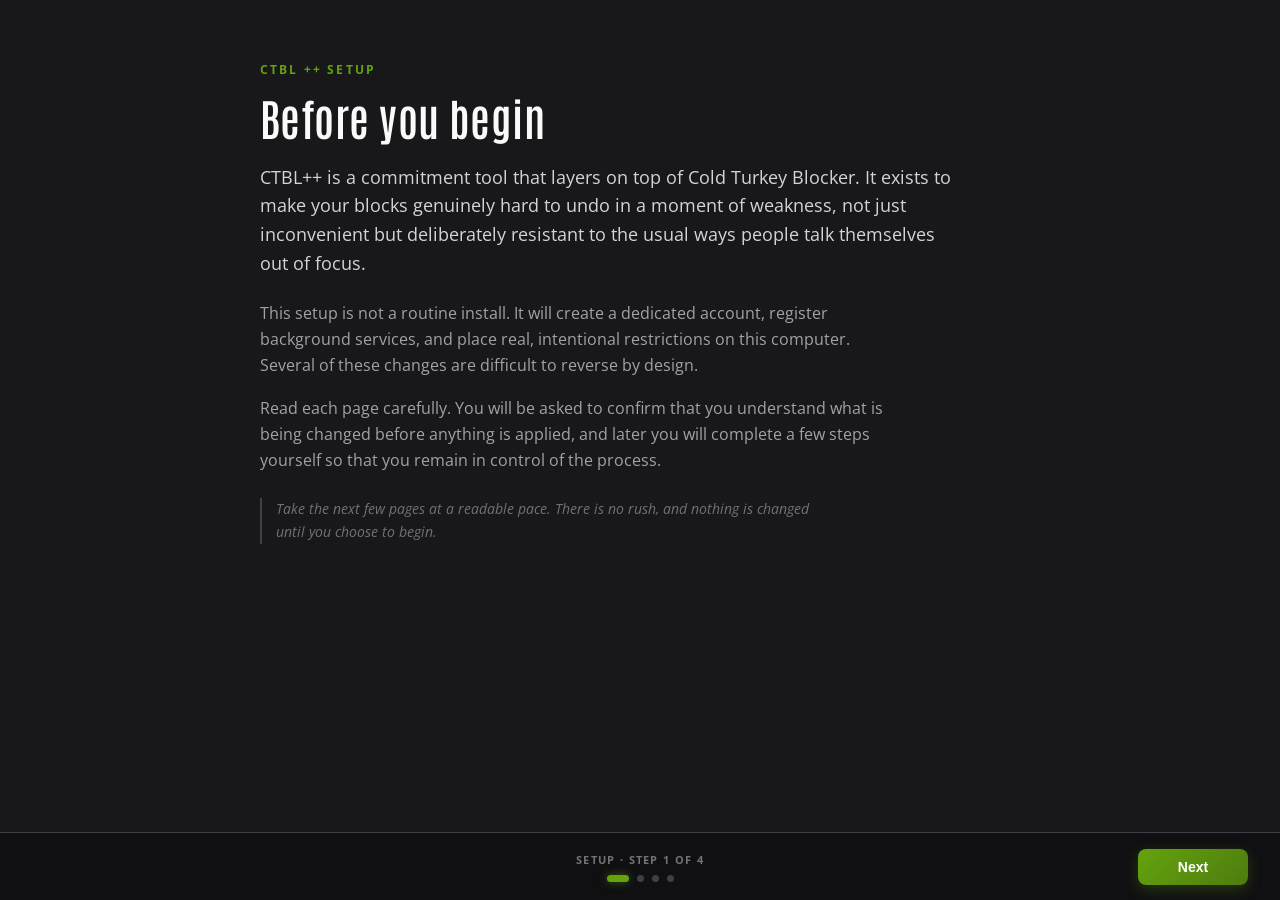
<file: CtblPlusPlus.Installer/wwwroot/index.html>
<!DOCTYPE html>
<html lang="en">
<head>
    <meta charset="UTF-8">
    <meta name="viewport" content="width=device-width, initial-scale=1.0">
    <title>CTBL ++ Setup</title>
    <link href="https://fonts.googleapis.com/css2?family=Antonio:wght@400;600;700&family=Open+Sans:wght@300;400;500;600;700&display=swap" rel="stylesheet">
    <link rel="stylesheet" href="styles.css">
</head>
<body>

    <!-- Cold Turkey dependency banner (Pass 2 only) -->
    <div id="ct-warning" class="banner" style="display:none;">
        <svg width="18" height="18" viewBox="0 0 24 24" fill="none" stroke="currentColor" stroke-width="2" stroke-linecap="round" stroke-linejoin="round"><path d="M10.29 3.86L1.82 18a2 2 0 0 0 1.71 3h16.94a2 2 0 0 0 1.71-3L13.71 3.86a2 2 0 0 0-3.42 0z"></path><line x1="12" y1="9" x2="12" y2="13"></line><line x1="12" y1="17" x2="12.01" y2="17"></line></svg>
        <span>Cold Turkey Blocker was not detected. CTBL++ requires it to function.</span>
        <button id="btn-install-ct" class="banner-btn">Install Cold Turkey</button>
    </div>

    <main class="reader">

        <!-- ===== P1 · Welcome / What it is ===== -->
        <section class="page" data-key="welcome">
            <div class="page-inner">
                <p class="eyebrow">CTBL ++ Setup</p>
                <h1>Before you begin</h1>
                <p class="lead">CTBL++ is a commitment tool that layers on top of Cold Turkey Blocker. It exists to make your blocks genuinely hard to undo in a moment of weakness, not just inconvenient but deliberately resistant to the usual ways people talk themselves out of focus.</p>
                <p>This setup is not a routine install. It will create a dedicated account, register background services, and place real, intentional restrictions on this computer. Several of these changes are difficult to reverse by design.</p>
                <p>Read each page carefully. You will be asked to confirm that you understand what is being changed before anything is applied, and later you will complete a few steps yourself so that you remain in control of the process.</p>
                <p class="muted-note">Take the next few pages at a readable pace. There is no rush, and nothing is changed until you choose to begin.</p>
            </div>
        </section>

        <!-- ===== P2 · How it works ===== -->
        <section class="page" data-key="how">
            <div class="page-inner">
                <p class="eyebrow">How it works</p>
                <h1>What CTBL++ does</h1>
                <p class="lead">CTBL++ adds three things to a normal Cold Turkey setup. Together they turn an ordinary blocker into a commitment device.</p>

                <h2>The Queue Delay</h2>
                <p>Ever unlocked a block and forgotten to lock it back? Or told yourself you'd re-lock it later? Maybe you even thought that you'd have one last "good time" first. Those slips all come from the same thing: Cold Turkey requires a block to be off, at its most vulnerable and easiest point to relapse, just to make a singular change. CTBL++ removes that step. You queue the change and it opens after a delay you have chosen in advance, so there's nothing to re-lock and no instant access for an impulse to latch on to.</p>

                <h2>The Watchdog Triad</h2>
                <p>Three background processes monitor each other and the enforcement engine. If one is terminated, the others restart it. This is what keeps the protection running rather than something you can simply close when it becomes inconvenient.</p>

                <h2>System-level enforcement</h2>
                <p>CTBL++ also closes the common escape routes (clock changes, tool-based termination, uninstalling, and recovery shortcuts), so that the waiting period actually means something. The next page explains exactly what that involves, because some of it is significant.</p>
            </div>
        </section>

        <!-- ===== P3 · Consequences & Risks (gated) ===== -->
        <section class="page" data-key="risks">
            <div class="page-inner" id="risks-scroll">
                <p class="eyebrow eyebrow-warn">Please read fully</p>
                <h1>What this will do to this PC</h1>
                <p class="lead">These are real, intentional changes. They are what make the tool effective, but you should understand each one before continuing.</p>

                <div class="risk-row"><span class="risk-mark">!</span><div><strong>System tools are blocked.</strong> Task Manager, Registry Editor, and similar utilities are prevented from launching while CTBL++ is installed. This stops the engine from being killed manually.</div></div>
                <div class="risk-row"><span class="risk-mark">!</span><div><strong>The uninstaller is disabled.</strong> CTBL++ cannot be removed through the normal Windows uninstall entry. Removal requires the documented uninstall process.</div></div>
                <div class="risk-row"><span class="risk-mark">!</span><div><strong>Recovery options are restricted.</strong> Factory reset and Windows recovery shortcuts are limited, so they can't be used as a quick bypass.</div></div>
                <div class="risk-row"><span class="risk-mark">!</span><div><strong>Administrator access is sealed off.</strong> You set a strong password on the CTBLAdmin account and discard it, then demote your own account to a standard user. CTBLAdmin stays the only administrator, but with its password gone nobody can use it. This PC has no usable admin access, and regaining it is intentionally very difficult.</div></div>
                <div class="risk-row"><span class="risk-mark">!</span><div><strong>The setup password matters.</strong> You will set a password for CTBLAdmin during the final steps. If you lose it before finishing, you may be unable to complete the installation, and recovery is deliberately hard.</div></div>

                <p class="ack-intro">Confirm that you understand each of the following before continuing:</p>
                <label class="check"><input type="checkbox" class="ack" data-ack="tools"><span>I understand Task Manager, Registry Editor, and similar tools will be blocked while CTBL++ is installed.</span></label>
                <label class="check"><input type="checkbox" class="ack" data-ack="uninstall"><span>I understand the normal uninstaller will be disabled, and removal requires the documented process.</span></label>
                <label class="check"><input type="checkbox" class="ack" data-ack="recovery"><span>I understand factory reset and Windows recovery options will be restricted.</span></label>
                <label class="check"><input type="checkbox" class="ack" data-ack="admin"><span>I understand my own account is demoted to standard while CTBLAdmin stays an administrator sealed behind a password I discard (leaving no usable admin access), and that regaining it is intentionally very difficult.</span></label>
                <label class="check"><input type="checkbox" class="ack" data-ack="password"><span>I understand that if I lose the CTBLAdmin password during setup, I may be unable to complete or recover this installation.</span></label>

                <p class="scroll-hint" id="scroll-hint">Scroll to the end and check every box to continue.</p>
            </div>
        </section>

        <!-- ===== P4 · Action (pass-dependent) ===== -->
        <section class="page" data-key="action">
            <div class="page-inner">
                <p class="eyebrow" id="action-eyebrow">Ready</p>
                <h1 id="action-title">Ready to begin</h1>
                <p class="lead" id="action-desc">This step performs the next part of setup.</p>

                <button id="btn-action" class="btn-primary">Begin</button>

                <!-- Progress (shown during the operation) -->
                <div id="progress-wrap" style="display:none;">
                    <div id="progress-track"><div id="progress-bar"></div></div>
                    <div id="status-text">Working…</div>
                </div>

                <!-- Pass 1 completion instructions -->
                <div id="pass1-done" style="display:none;">
                    <div class="done-badge">Account created</div>
                    <p class="lead">The CTBLAdmin account is ready. To continue the installation, switch to it:</p>
                    <ol class="steps">
                        <li>Sign out of this account.</li>
                        <li>Sign in to <strong>CTBLAdmin</strong> using the temporary password <strong>123</strong>.</li>
                        <li>On the desktop, double-click <strong>Continue CTBL++ Setup</strong>.</li>
                    </ol>
                    <button id="btn-close-1" class="btn-secondary">Close Installer</button>
                </div>
            </div>
        </section>

        <!-- ===== Seal 1 · Set the CTBLAdmin password ===== -->
        <section class="page" data-key="sealpw">
            <div class="page-inner">
                <p class="eyebrow">Sealing · Step 1 of 3</p>
                <h1>Set the CTBLAdmin password</h1>
                <p class="lead">The CTBLAdmin account still uses the temporary password <strong>123</strong>. Replace it now with a strong password so the account cannot be guessed.</p>

                <div class="gen-box">
                    <div class="gen-row">
                        <code id="pw-display" class="pw-display">click generate</code>
                        <button id="btn-copy" class="btn-tiny" style="display:none;">Copy</button>
                    </div>
                    <button id="btn-generate" class="btn-secondary">Generate secure password</button>
                    <span id="copy-status" class="copy-status"></span>
                </div>

                <p>Then change the password on this account through Windows Settings (this lets you paste):</p>
                <ol class="steps">
                    <li>Open <strong>Settings → Accounts → Sign-in options → Password → Change</strong>.</li>
                    <li>Current password: <strong>123</strong>.</li>
                    <li>New password: <strong>paste the generated value</strong> (it's on your clipboard) into both the New and Confirm fields.</li>
                    <li>If Windows asks for a password hint, enter something meaningless; this password isn't meant to be recoverable. Save.</li>
                </ol>

                <p class="muted-note">For your own commitment, do not keep this password after setup is complete; retaining it weakens the seal. This is your choice.</p>

                <label class="check"><input type="checkbox" id="ack-pw"><span>I have changed the CTBLAdmin password to the generated value above.</span></label>
            </div>
        </section>

        <!-- ===== Seal 2 · Remove administrator access ===== -->
        <section class="page" data-key="sealdemote">
            <div class="page-inner">
                <p class="eyebrow">Sealing · Step 2 of 3</p>
                <h1>Remove administrator access</h1>
                <p class="lead">This is where you give up your own administrator rights. You'll demote every administrator account <strong>except CTBLAdmin</strong>. It stays an administrator, but it's sealed by the password you set and discarded a moment ago.</p>

                <div class="danger">
                    <strong>This is intended and hard to undo.</strong> When you finish, no one will be able to use an administrator account on this PC: CTBLAdmin remains one, but its password is gone. That's the point of the seal, and it also means recovery is deliberately difficult. Don't continue unless you're sure.
                </div>

                <p class="admin-label">Administrator accounts currently on this PC:</p>
                <ul id="admin-list" class="admin-list"><li class="admin-loading">Reading…</li></ul>

                <p>Demote your own account in Windows Settings:</p>
                <ol class="steps">
                    <li>Open <strong>Settings → Accounts → Other users</strong> (called <strong>Family &amp; other users</strong> on Windows 10).</li>
                    <li>For every administrator account <strong>except CTBLAdmin</strong>: select it, click <strong>Change account type</strong>, choose <strong>Standard User</strong>, and click OK.</li>
                    <li><strong>Leave CTBLAdmin as Administrator</strong>; do not change it. Its discarded password is what keeps it sealed.</li>
                </ol>
                <p class="muted-note">Do not demote CTBLAdmin. Windows needs at least one administrator to run reliably; with none, some things (especially startup applications) can fail or behave unpredictably. CTBLAdmin fills that role while staying locked behind its discarded password, so no one can actually use it.</p>

                <label class="check"><input type="checkbox" id="ack-demote"><span>I have demoted my own administrator account(s) to Standard and left CTBLAdmin as the sealed administrator.</span></label>
            </div>
        </section>

        <!-- ===== Seal 3 · Log off to finish ===== -->
        <section class="page" data-key="seallogoff">
            <div class="page-inner">
                <p class="eyebrow">Sealing · Step 3 of 3</p>
                <h1>Log off to finish</h1>
                <p class="lead">The protections take full effect after you sign out. Closing this installer does <strong>not</strong> sign you out; you must do that yourself.</p>
                <ol class="steps">
                    <li>You may close this installer now.</li>
                    <li>Open the Start menu, select your account, and choose <strong>Sign out</strong>.</li>
                    <li>When you sign back in, CTBL++ is active and sealed.</li>
                </ol>
                <p class="muted-note">From this point on, administrator access is gone and the enforcement engine is running. This is the committed state you set up.</p>
                <button id="btn-close-2" class="btn-primary">Close Installer</button>
            </div>
        </section>

    </main>

    <!-- Footer navigation -->
    <footer class="nav" id="nav">
        <button id="btn-back" class="nav-btn">Back</button>
        <div class="stepper" id="stepper"></div>
        <button id="btn-next" class="nav-btn nav-next">Next</button>
    </footer>

    <script>
        // ---- bridge helpers -------------------------------------------------
        function post(msg) {
            if (window.chrome && window.chrome.webview) window.chrome.webview.postMessage(msg);
        }

        // ---- flow definition ------------------------------------------------
        const SETUP_FLOW = ['welcome', 'how', 'risks', 'action'];
        const SEAL_FLOW  = ['sealpw', 'sealdemote', 'seallogoff'];

        const PAGES = {
            welcome:    { phase: 'setup' },
            how:        { phase: 'setup' },
            risks:      { phase: 'setup', gate: 'risks' },
            action:     { phase: 'setup', action: true },
            sealpw:     { phase: 'seal', gate: 'sealpw' },
            sealdemote: { phase: 'seal', gate: 'sealdemote', onEnter: 'getAdmins' },
            seallogoff: { phase: 'seal', last: true }
        };

        const state = {
            flow: SETUP_FLOW,
            i: 0,
            passMode: 1,
            inProgress: false,
            terminal: false,
            gates: { risksScrolled: false, risksChecked: false, pw: false, demote: false }
        };

        // ---- element refs ---------------------------------------------------
        const reader      = document.querySelector('.reader');
        const navEl       = document.getElementById('nav');
        const btnBack     = document.getElementById('btn-back');
        const btnNext     = document.getElementById('btn-next');
        const stepperEl   = document.getElementById('stepper');
        const btnAction   = document.getElementById('btn-action');
        const progressWrap= document.getElementById('progress-wrap');
        const progressBar = document.getElementById('progress-bar');
        const statusText  = document.getElementById('status-text');
        const pass1Done   = document.getElementById('pass1-done');
        const ctWarning   = document.getElementById('ct-warning');

        // ---- pass configuration --------------------------------------------
        function configurePass(mode) {
            state.passMode = mode;
            const title = document.getElementById('action-title');
            const desc  = document.getElementById('action-desc');
            const eb    = document.getElementById('action-eyebrow');
            if (mode === 1) {
                eb.innerText = 'Account setup';
                title.innerText = 'Create the CTBLAdmin account';
                desc.innerText = 'CTBL++ needs a dedicated administrator account, CTBLAdmin, to perform the secure installation. This step creates it and places a shortcut to continue setup.';
                btnAction.innerText = 'Create CTBLAdmin Account';
            } else {
                eb.innerText = 'Install';
                title.innerText = 'Install the system module';
                desc.innerText = 'This deploys the enforcement engine and watchdogs, registers the Windows services, and applies directory hardening. After it finishes, you will complete the final sealing steps yourself.';
                btnAction.innerText = 'Install System Module';
            }
        }

        const urlPass = new URLSearchParams(window.location.search).get('pass');
        configurePass(urlPass === '2' ? 2 : 1);

        // ---- gate evaluation ------------------------------------------------
        function gateOk(gate) {
            if (!gate) return true;
            if (gate === 'risks')      return state.gates.risksScrolled && state.gates.risksChecked;
            if (gate === 'sealpw')     return state.gates.pw;
            if (gate === 'sealdemote') return state.gates.demote;
            return true;
        }

        // ---- rendering ------------------------------------------------------
        function render() {
            const key = state.flow[state.i];
            const cfg = PAGES[key];

            document.querySelectorAll('.page').forEach(p => {
                p.classList.toggle('active', p.dataset.key === key);
            });

            // stepper
            const total = state.flow.length;
            const label = cfg.phase === 'seal' ? 'Sealing' : 'Setup';
            let dots = '';
            for (let n = 0; n < total; n++) dots += '<span class="sd' + (n === state.i ? ' on' : '') + '"></span>';
            stepperEl.innerHTML = '<span class="step-label">' + label + ' · Step ' + (state.i + 1) + ' of ' + total + '</span><span class="step-dots">' + dots + '</span>';

            // footer visibility
            if (state.inProgress || state.terminal) {
                navEl.classList.add('hidden');
            } else {
                navEl.classList.remove('hidden');
                btnBack.style.visibility = state.i > 0 ? 'visible' : 'hidden';
                if (cfg.action || cfg.last) {
                    btnNext.style.visibility = 'hidden';
                } else {
                    btnNext.style.visibility = 'visible';
                    btnNext.disabled = !gateOk(cfg.gate);
                }
            }

            // action page surface
            if (key === 'action') {
                btnAction.style.display = (state.inProgress || state.terminal) ? 'none' : 'inline-block';
                progressWrap.style.display = state.inProgress ? 'block' : 'none';
                pass1Done.style.display = state.terminal ? 'block' : 'none';
            }

            if (key === 'risks') checkRisksScroll();
        }

        function goNext() {
            const cfg = PAGES[state.flow[state.i]];
            if (cfg.action || cfg.last) return;
            if (!gateOk(cfg.gate)) return;
            if (state.i < state.flow.length - 1) {
                state.i++;
                const next = PAGES[state.flow[state.i]];
                if (next.onEnter === 'getAdmins') post('GET_ADMINS');
                render();
            }
        }

        function goBack() {
            if (state.i > 0) { state.i--; render(); }
        }

        btnNext.addEventListener('click', goNext);
        btnBack.addEventListener('click', goBack);

        // ---- action button --------------------------------------------------
        btnAction.addEventListener('click', () => {
            state.inProgress = true;
            render();
            post(state.passMode === 1 ? 'BEGIN_PASS1' : 'BEGIN_INSTALL');
        });

        // ---- risks gating ---------------------------------------------------
        const risksScroll = document.getElementById('risks-scroll');
        const scrollHint  = document.getElementById('scroll-hint');

        function checkRisksScroll() {
            const el = risksScroll;
            const atEnd = el.scrollHeight - el.clientHeight <= 8 || el.scrollTop + el.clientHeight >= el.scrollHeight - 8;
            if (atEnd) state.gates.risksScrolled = true;
            updateRisksHint();
        }
        function updateRisksHint() {
            if (state.gates.risksScrolled && state.gates.risksChecked) {
                scrollHint.style.display = 'none';
            } else {
                scrollHint.style.display = 'block';
                scrollHint.innerText = !state.gates.risksScrolled
                    ? 'Scroll to the end to continue.'
                    : 'Check every box to continue.';
            }
        }
        risksScroll.addEventListener('scroll', () => { checkRisksScroll(); render(); });

        document.querySelectorAll('.ack').forEach(cb => {
            cb.addEventListener('change', () => {
                const all = Array.from(document.querySelectorAll('.ack'));
                state.gates.risksChecked = all.every(c => c.checked);
                updateRisksHint();
                render();
            });
        });

        // ---- sealing: password generator ------------------------------------
        const pwDisplay   = document.getElementById('pw-display');
        const btnGenerate = document.getElementById('btn-generate');
        const btnCopy     = document.getElementById('btn-copy');
        const copyStatus  = document.getElementById('copy-status');
        const ackPw       = document.getElementById('ack-pw');
        let currentPw = '';

        function generatePassword() {
            const chars = 'abcdefghijklmnopqrstuvwxyzABCDEFGHIJKLMNOPQRSTUVWXYZ0123456789';
            const arr = new Uint32Array(30);
            crypto.getRandomValues(arr);
            let pw = '';
            for (let i = 0; i < 30; i++) pw += chars[arr[i] % chars.length];
            return pw;
        }
        function copyPw() {
            if (!currentPw) return;
            post('COPY_CLIP|' + currentPw);
            copyStatus.innerText = 'Copied to clipboard';
        }
        btnGenerate.addEventListener('click', () => {
            currentPw = generatePassword();
            pwDisplay.innerText = currentPw;
            btnCopy.style.display = 'inline-block';
            btnGenerate.innerText = 'Generate a different password';
            copyPw();
        });
        btnCopy.addEventListener('click', copyPw);
        ackPw.addEventListener('change', () => { state.gates.pw = ackPw.checked; render(); });

        // ---- sealing: demote confirm ----------------------------------------
        const ackDemote = document.getElementById('ack-demote');
        ackDemote.addEventListener('change', () => { state.gates.demote = ackDemote.checked; render(); });

        // ---- close buttons --------------------------------------------------
        document.getElementById('btn-close-1').addEventListener('click', () => post('CLOSE_INSTALLER'));
        document.getElementById('btn-close-2').addEventListener('click', () => post('CLOSE_INSTALLER'));
        document.getElementById('btn-install-ct').addEventListener('click', () => post('LAUNCH_CT_INSTALLER'));

        // ---- messages from C# ----------------------------------------------
        if (window.chrome && window.chrome.webview) {
            window.chrome.webview.addEventListener('message', event => {
                const data = event.data;
                if (typeof data !== 'string') return;

                if (data.startsWith('PASS_MODE|')) {
                    configurePass(data.split('|')[1] === '2' ? 2 : 1);
                }
                else if (data.startsWith('CT_STATUS|')) {
                    ctWarning.style.display = data.split('|')[1] === 'MISSING' ? 'flex' : 'none';
                }
                else if (data.startsWith('PROGRESS|')) {
                    const parts = data.split('|');
                    progressBar.style.width = parseInt(parts[1], 10) + '%';
                    statusText.innerText = parts[2] || '';
                }
                else if (data === 'PASS1_COMPLETE') {
                    state.inProgress = false;
                    state.terminal = true;
                    render();
                }
                else if (data === 'PASS2_COMPLETE') {
                    // Enter the manual sealing tutorial. No automatic logoff occurs.
                    state.inProgress = false;
                    state.terminal = false;
                    state.flow = SEAL_FLOW;
                    state.i = 0;
                    post('GET_ADMINS');
                    render();
                }
                else if (data.startsWith('ADMINS|')) {
                    renderAdmins(data.substring('ADMINS|'.length));
                }
            });
        }

        function renderAdmins(csv) {
            const list = document.getElementById('admin-list');
            const names = csv.split(',').map(s => s.trim()).filter(Boolean);
            if (!names.length) {
                list.innerHTML = '<li class="admin-loading">No accounts returned. Check Windows Settings to confirm which accounts are administrators.</li>';
                return;
            }
            list.innerHTML = names.map(n => {
                const isCtbl = n.toLowerCase() === 'ctbladmin';
                const tag = isCtbl
                    ? '<span class="keep-tag">keep · sealed</span>'
                    : '<span class="demote-tag">demote</span>';
                return '<li' + (isCtbl ? ' class="is-ctbl"' : '') + '>' + n + ' ' + tag + '</li>';
            }).join('');
        }

        // ---- init -----------------------------------------------------------
        render();
    </script>
</body>
</html>
</file>
<file: CtblPlusPlus.Installer/wwwroot/styles.css>
:root {
    --bg: #18181b;
    --bg-elevated: #1f1f23;
    --border: #3f3f46;
    --border-soft: rgba(82, 82, 91, 0.4);
    --text: #fafafa;
    --text-muted: #a1a1aa;
    --text-dim: #71717a;
    --primary: #65a30d;
    --primary-bright: #84cc16;
    --primary-dark: #4d7c0f;
    --danger: #ef4444;
    --danger-bg: rgba(239, 68, 68, 0.08);
    --danger-border: rgba(239, 68, 68, 0.35);
    --warn: #eab308;
}

* { box-sizing: border-box; }

html, body {
    height: 100%;
    margin: 0;
}

body {
    background-color: var(--bg);
    color: var(--text);
    font-family: 'Open Sans', system-ui, sans-serif;
    -webkit-font-smoothing: antialiased;
    display: flex;
    flex-direction: column;
    overflow: hidden;
    user-select: none;
}

/* ===== Dependency banner (flows at top, pushes content down) ===== */
.banner {
    flex: 0 0 auto;
    display: flex;
    align-items: center;
    gap: 12px;
    padding: 12px 28px;
    background: var(--danger-bg);
    border-bottom: 1px solid var(--danger-border);
    color: #fecaca;
    font-size: 13px;
    font-weight: 500;
}
.banner svg { color: var(--danger); flex-shrink: 0; }
.banner-btn {
    margin-left: auto;
    background: var(--danger);
    color: #fff;
    border: none;
    padding: 6px 14px;
    border-radius: 6px;
    font-size: 11px;
    font-weight: 700;
    text-transform: uppercase;
    letter-spacing: 0.04em;
    cursor: pointer;
}
.banner-btn:hover { background: #dc2626; }

/* ===== Reader / pages ===== */
.reader {
    flex: 1 1 auto;
    position: relative;
    overflow: hidden;
}

.page {
    position: absolute;
    inset: 0;
    display: none;
}
.page.active {
    display: block;
    animation: fadeUp 0.45s cubic-bezier(0.16, 1, 0.3, 1);
}

/* Full-width scroller; centered ~760px reading column via calc padding */
.page-inner {
    position: absolute;
    inset: 0;
    overflow-y: auto;
    padding-top: 60px;
    padding-bottom: 76px;
    padding-left: max(40px, calc((100% - 760px) / 2));
    padding-right: max(40px, calc((100% - 760px) / 2));
    text-align: left;
}

@keyframes fadeUp {
    from { opacity: 0; transform: translateY(10px); }
    to   { opacity: 1; transform: translateY(0); }
}

/* ===== Typography ===== */
.eyebrow {
    font-size: 12px;
    font-weight: 700;
    letter-spacing: 0.18em;
    text-transform: uppercase;
    color: var(--primary);
    margin: 0 0 14px;
}
.eyebrow-warn { color: var(--warn); }

h1 {
    font-family: 'Antonio', 'Arial Narrow', sans-serif;
    font-weight: 600;
    font-size: 44px;
    line-height: 1.05;
    letter-spacing: 0.01em;
    margin: 0 0 22px;
    color: var(--text);
}
h2 {
    font-family: 'Antonio', 'Arial Narrow', sans-serif;
    font-weight: 600;
    font-size: 22px;
    letter-spacing: 0.02em;
    text-transform: uppercase;
    color: var(--text);
    margin: 30px 0 8px;
}

p {
    font-size: 15.5px;
    line-height: 1.7;
    color: var(--text-muted);
    margin: 0 0 16px;
    max-width: 70ch;
}
p.lead {
    font-size: 18px;
    line-height: 1.6;
    color: #d4d4d8;
    margin-bottom: 22px;
}
.muted-note {
    font-size: 13.5px;
    color: var(--text-dim);
    font-style: italic;
    border-left: 2px solid var(--border);
    padding-left: 14px;
    margin-top: 24px;
}

/* ===== Risk rows ===== */
.risk-row {
    display: flex;
    gap: 14px;
    align-items: flex-start;
    padding: 14px 0;
    border-bottom: 1px solid var(--border-soft);
    font-size: 15px;
    line-height: 1.6;
    color: var(--text-muted);
    max-width: 70ch;
}
.risk-row strong { color: var(--text); font-weight: 600; }
.risk-mark {
    flex-shrink: 0;
    width: 22px;
    height: 22px;
    border-radius: 50%;
    background: rgba(234, 179, 8, 0.12);
    color: var(--warn);
    border: 1px solid rgba(234, 179, 8, 0.4);
    display: flex;
    align-items: center;
    justify-content: center;
    font-weight: 700;
    font-size: 13px;
    margin-top: 1px;
}

/* ===== Checkboxes ===== */
.ack-intro {
    margin-top: 30px;
    color: var(--text);
    font-weight: 600;
    font-size: 15px;
}
.check {
    display: flex;
    align-items: flex-start;
    gap: 12px;
    padding: 11px 0;
    font-size: 14.5px;
    line-height: 1.5;
    color: var(--text-muted);
    cursor: pointer;
    max-width: 70ch;
}
.check input {
    accent-color: var(--primary);
    width: 18px;
    height: 18px;
    margin-top: 1px;
    flex-shrink: 0;
    cursor: pointer;
}
.check span { padding-top: 1px; }
.scroll-hint {
    margin-top: 22px;
    font-size: 13px;
    font-weight: 600;
    color: var(--warn);
    letter-spacing: 0.02em;
}

/* ===== Buttons ===== */
.btn-primary {
    background: linear-gradient(135deg, var(--primary), var(--primary-dark));
    color: #fff;
    border: none;
    padding: 14px 36px;
    border-radius: 8px;
    font-size: 15px;
    font-weight: 700;
    letter-spacing: 0.02em;
    cursor: pointer;
    margin-top: 28px;
    box-shadow: 0 6px 18px rgba(101, 163, 13, 0.28);
    transition: transform 0.18s ease, box-shadow 0.18s ease, filter 0.18s ease;
}
.btn-primary:hover { transform: translateY(-2px); box-shadow: 0 8px 24px rgba(101, 163, 13, 0.38); filter: brightness(1.08); }
.btn-primary:active { transform: translateY(0); }

.btn-secondary {
    background: transparent;
    color: var(--text);
    border: 1px solid var(--border);
    padding: 11px 22px;
    border-radius: 8px;
    font-size: 14px;
    font-weight: 600;
    cursor: pointer;
    transition: border-color 0.18s ease, background 0.18s ease;
}
.btn-secondary:hover { border-color: var(--primary); background: rgba(101, 163, 13, 0.06); }

.btn-tiny {
    background: var(--primary);
    color: #fff;
    border: none;
    padding: 6px 14px;
    border-radius: 6px;
    font-size: 12px;
    font-weight: 700;
    cursor: pointer;
}
.btn-tiny:hover { filter: brightness(1.1); }

/* ===== Progress ===== */
#progress-wrap { margin-top: 30px; max-width: 460px; }
#progress-track {
    width: 100%;
    height: 8px;
    background: rgba(0, 0, 0, 0.35);
    border: 1px solid var(--border);
    border-radius: 10px;
    overflow: hidden;
}
#progress-bar {
    width: 0%;
    height: 100%;
    background: linear-gradient(90deg, var(--primary), var(--primary-bright));
    border-radius: 10px;
    box-shadow: 0 0 14px rgba(101, 163, 13, 0.55);
    transition: width 0.4s cubic-bezier(0.1, 0.7, 0.1, 1);
}
#status-text {
    margin-top: 16px;
    font-size: 13px;
    font-weight: 600;
    letter-spacing: 0.05em;
    text-transform: uppercase;
    color: var(--primary);
}

/* ===== Pass 1 done ===== */
.done-badge, .keep-tag {
    display: inline-block;
    background: rgba(101, 163, 13, 0.14);
    color: var(--primary-bright);
    border: 1px solid rgba(101, 163, 13, 0.4);
    padding: 5px 12px;
    border-radius: 999px;
    font-size: 12px;
    font-weight: 700;
    letter-spacing: 0.04em;
    text-transform: uppercase;
}
.done-badge { margin: 6px 0 18px; }
.demote-tag {
    display: inline-block;
    background: rgba(234, 179, 8, 0.12);
    color: var(--warn);
    border: 1px solid rgba(234, 179, 8, 0.4);
    padding: 5px 12px;
    border-radius: 999px;
    font-size: 12px;
    font-weight: 700;
    letter-spacing: 0.04em;
    text-transform: uppercase;
}

.steps {
    max-width: 70ch;
    margin: 8px 0 20px;
    padding-left: 22px;
    color: var(--text-muted);
    font-size: 15px;
    line-height: 1.9;
}
.steps strong { color: var(--text); }
.steps em { color: var(--primary-bright); font-style: normal; font-weight: 600; }

/* ===== Generator ===== */
.gen-box {
    background: var(--bg-elevated);
    border: 1px solid var(--border);
    border-radius: 10px;
    padding: 22px;
    margin: 8px 0 24px;
    max-width: 70ch;
}
.gen-row {
    display: flex;
    align-items: center;
    gap: 12px;
    margin-bottom: 16px;
}
.pw-display {
    flex: 1;
    font-family: 'Consolas', 'Courier New', monospace;
    font-size: 16px;
    letter-spacing: 0.06em;
    color: var(--primary-bright);
    background: rgba(0, 0, 0, 0.3);
    border: 1px solid var(--border);
    border-radius: 6px;
    padding: 12px 14px;
    word-break: break-all;
    user-select: text;
}
.copy-status {
    display: inline-block;
    margin-left: 14px;
    font-size: 13px;
    font-weight: 600;
    color: var(--primary-bright);
}

/* ===== Danger callout ===== */
.danger {
    background: var(--danger-bg);
    border: 1px solid var(--danger-border);
    border-left: 4px solid var(--danger);
    border-radius: 8px;
    padding: 16px 18px;
    margin: 8px 0 22px;
    color: #fca5a5;
    font-size: 14.5px;
    line-height: 1.6;
    max-width: 70ch;
}
.danger strong { color: #fecaca; }

/* ===== Admin list ===== */
.admin-label { color: var(--text); font-weight: 600; margin-top: 8px; }
.admin-list {
    list-style: none;
    padding: 0;
    margin: 0 0 20px;
    max-width: 70ch;
}
.admin-list li {
    padding: 11px 16px;
    background: var(--bg-elevated);
    border: 1px solid var(--border);
    border-radius: 8px;
    margin-bottom: 8px;
    font-size: 14.5px;
    font-weight: 500;
    color: var(--text);
    display: flex;
    align-items: center;
    justify-content: space-between;
}
.admin-list li.is-ctbl { border-color: rgba(101, 163, 13, 0.5); }
.admin-list li.admin-loading {
    color: var(--text-dim);
    font-weight: 400;
    font-style: italic;
    justify-content: flex-start;
}

/* ===== Footer nav ===== */
.nav {
    flex: 0 0 auto;
    height: 68px;
    display: flex;
    align-items: center;
    justify-content: space-between;
    padding: 0 32px;
    background: #101012;
    border-top: 1px solid var(--border);
}
.nav.hidden { visibility: hidden; }

.nav-btn {
    background: transparent;
    color: var(--text-muted);
    border: 1px solid var(--border);
    padding: 10px 26px;
    border-radius: 8px;
    font-size: 14px;
    font-weight: 600;
    cursor: pointer;
    transition: all 0.18s ease;
    min-width: 110px;
}
.nav-btn:hover { color: var(--text); border-color: var(--text-dim); }
.nav-next {
    background: linear-gradient(135deg, var(--primary), var(--primary-dark));
    color: #fff;
    border: none;
    box-shadow: 0 4px 14px rgba(101, 163, 13, 0.28);
}
.nav-next:hover { filter: brightness(1.08); color: #fff; }
.nav-next:disabled {
    background: #27272a;
    color: var(--text-dim);
    box-shadow: none;
    cursor: not-allowed;
    filter: none;
}

/* ===== Stepper ===== */
.stepper {
    display: flex;
    flex-direction: column;
    align-items: center;
    gap: 8px;
}
.step-label {
    font-size: 11px;
    font-weight: 700;
    letter-spacing: 0.12em;
    text-transform: uppercase;
    color: var(--text-dim);
}
.step-dots { display: flex; gap: 8px; }
.sd {
    width: 7px;
    height: 7px;
    border-radius: 50%;
    background: var(--border);
    transition: all 0.3s ease;
}
.sd.on {
    background: var(--primary);
    width: 22px;
    border-radius: 4px;
    box-shadow: 0 0 8px rgba(101, 163, 13, 0.5);
}

/* ===== Scrollbars ===== */
::-webkit-scrollbar { width: 10px; height: 10px; }
::-webkit-scrollbar-track { background: transparent; }
::-webkit-scrollbar-thumb { background: var(--border); border-radius: 5px; border: 2px solid var(--bg); }
::-webkit-scrollbar-thumb:hover { background: #52525b; }
</file>
